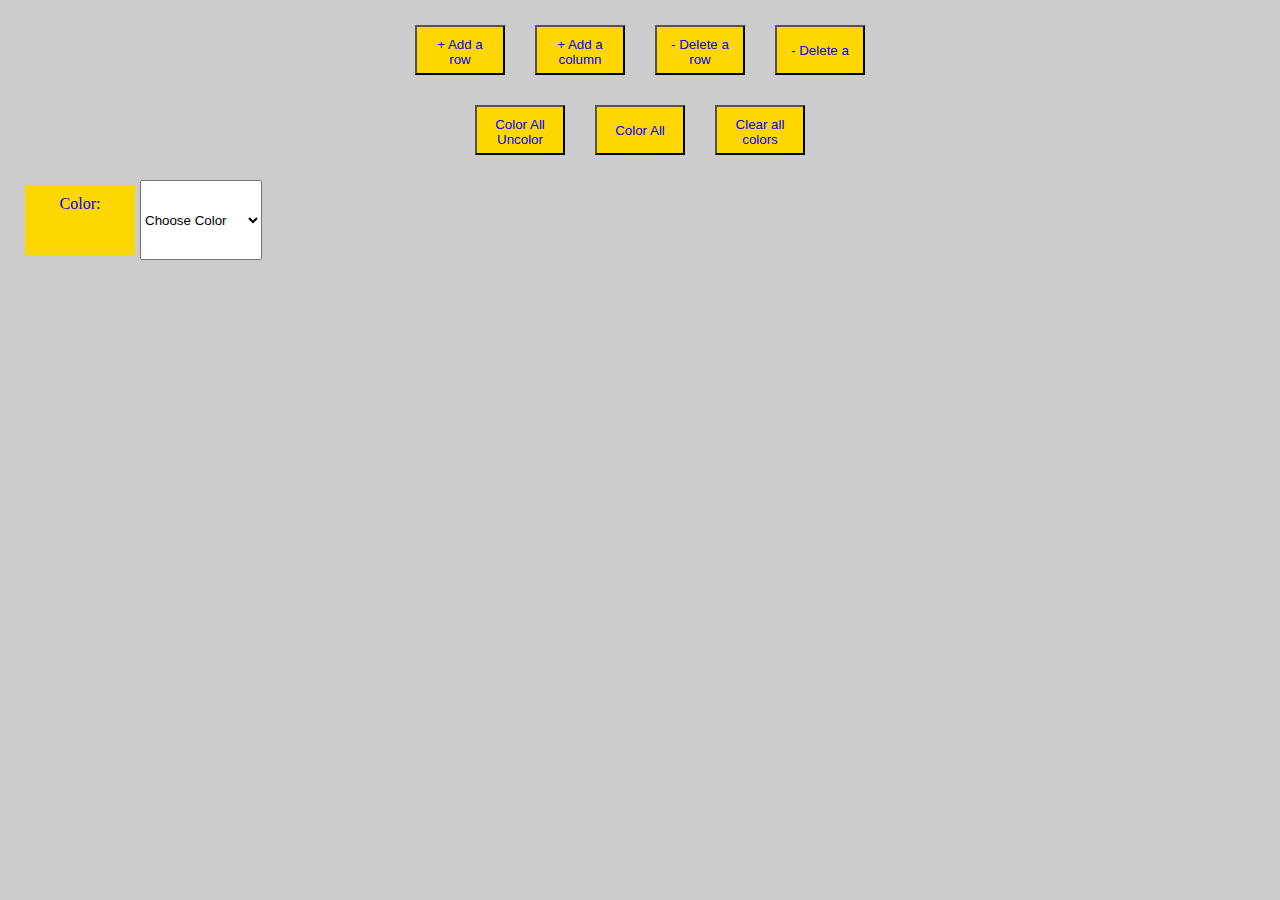
<file: index.html>
<!DOCTYPE html>
<html lang="en">
  <head>
    <meta charset="UTF-8" />
    <meta http-equiv="X-UA-Compatible" content="IE=edge" />
    <meta name="viewport" content="width=device-width, initial-scale=1.0" />
    <title>Assignment 5</title>
    <link href="css/style.css" rel="stylesheet" />
    <script src="script.js" async></script>
  </head>
  <body>
    <div class="btns">
      <div class="bttns">
        <button class="bttn" onclick="addRow()">+ Add a row</button>
        <button class="bttn" onclick="addColumn()">+ Add a column</button>
        <button class="bttn" onclick="removeRow()">- Delete a row</button>
        <button class="bttn" onclick="removeColumn()">- Delete a</button>
      </div>
      <div class="bttns">
        <button class="bttn" onclick="colorAllUncolor()">
          Color All Uncolor
        </button>
        <button class="bttn" onclick="colorAll()">Color All</button>
        <button class="bttn" onclick="clearAllColors()">
          Clear all colors
        </button>
      </div>
      <form>
        <label for="forColor" class="col">Color: </label>
        <select class="forColor" name="forColor">
          <option value="">Choose Color</option>
          <option value="aliceblue" style="background-color: aliceblue">
            Aliceblue
          </option>
          <option value="antiquewhite" style="background-color: antiquewhite">
            Antiquewhite
          </option>
          <option value="azure" style="background-color: azure">Azure</option>
          <option value="beige" style="background-color: beige">Beige</option>
          <option value="bisque" style="background-color: bisque">
            Bisque
          </option>
          <option value="black" style="background-color: black">Black</option>
          <option
            value="blanchedalmond"
            style="background-color: blanchedalmond"
          >
            Blanchedalmond
          </option>
          <option value="blue" style="background-color: blue">Blue</option>
          <option value="blueviolet">Blueviolet</option>
          <option value="brown" style="background-color: brown">Brown</option>
          <option value="darkcyan" style="background-color: darkcyan">
            Darkyan
          </option>
          <option value="green" style="background-color: green">Green</option>
          <option value="white" style="background-color: white">White</option>
          <option value="red" style="background-color: red">Red</option>
          <option value="pink" style="background-color: pink">Pink</option>
          <option value="darkred" style="background-color: darkred">
            Darked
          </option>
          <option value="grey" style="background-color: gray">Grey</option>
          <option value="darkgrey" style="background-color: darkgray">
            Darkgrey
          </option>
          <option value="purlpe" style="background-color: purple">
            Purlpe
          </option>
          <option
            value="lightslategrey"
            style="background-color: lightslategrey"
          >
            lightslategrey
          </option>
          <option value="deepskyblue" style="background-color: deepskyblue">
            Deepskyblue
          </option>
          <option value="aqua" style="background-color: aqua">Aqua</option>
          <option value="turkoise" style="background-color: turquoise">
            Turquoise
          </option>
          <option value="orange" style="background-color: orange">
            Orange
          </option>
          <option value="gold" style="background-color: gold">Gold</option>
        </select>
      </form>
    </div>
    <div class="grids">
      <div class="grid-row" class="col"></div>
    </div>
  </body>
</html>
</file>
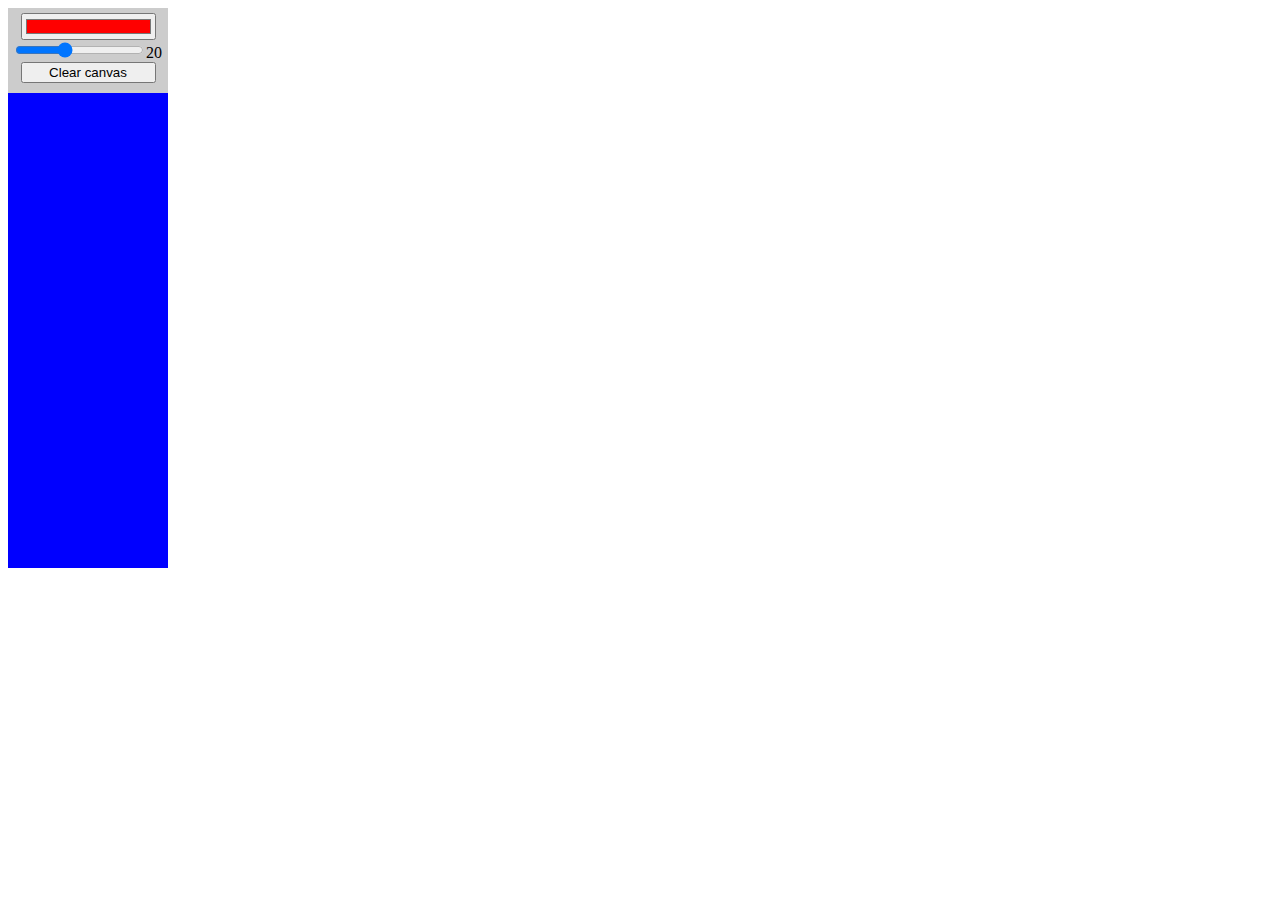
<file: draw.html>
<!DOCTYPE html>
<html lang="en">
<head>
  <meta charset="UTF-8">
  <meta http-equiv="X-UA-Compatible" content="IE=edge">
  <meta name="viewport" content="width=device-width, initial-scale=1.0">
  <title>Draw</title>

  <script src="draw.js" async></script>
<link href="css/drw.css" rel="stylesheet">
</head>

<body>
  <div class="toolbar">
    <input type="color" aria-label="select pen color" value="#ff0000">
    <input type="range" min="2" max="10" value="5" aria-label="select pen size"><span class="output">20</span>
    <button>Clear canvas</button>
  </div>

  <canvas class="myCanvas">
    <p>Add suitable fallback here.</p>
  </canvas>
</body>
</html>
</file>
<file: css/style.css>
body{
  background-color:cadetblue;
}
/* 
.custom-select {
  position: relative;
  font-family: Arial;
} */
.btns{
  display: block;
  padding: 10px;
  margin: 10px 10px;
  
}
.bttns{
  display: flex;
  justify-content: center;
  margin-bottom: 20px;
  gap: 20px;
}
.bttn{
  background-color:gold;
  padding: 10px;
  margin: 5px;
  width: 90px;
  height: 50px;
  text-align: center;
  color:blue;
}
.grids{
  display: flex;
  justify-content: center;
}
.box{
  height: 50px;
  width: 50px;
  /* border-radius: 50%; */
  border: 1px black solid;

}
form{
  display: flex;
  margin:0 auto;
  
}
.col{
  background-color:gold;
  padding: 10px;
  margin: 5px;
  width: 90px;
  height: 50px;
  text-align: center;
  color:blue;

}

body {
  margin: 0;
  overflow: hidden;
  background: #ccc;
}

.toolbar {
  width: 150px;
  height: 75px;
  background: #ccc;
  padding: 5px;
}

input[type="color"], button {
  width: 90%;
  margin: 0 auto;
  display: block;
}

input[type="range"] {
  width: 70%;
}

 span {
   position: relative;
   bottom: 5px;
 }
</file>
<file: css/drw.css>
.toolbar {
  width: 150px;
  height: 75px;
  background: #ccc;
  padding: 5px;
}

input[type="color"], button {
  width: 90%;
  margin: 0 auto;
  display: block;
}
</file>
